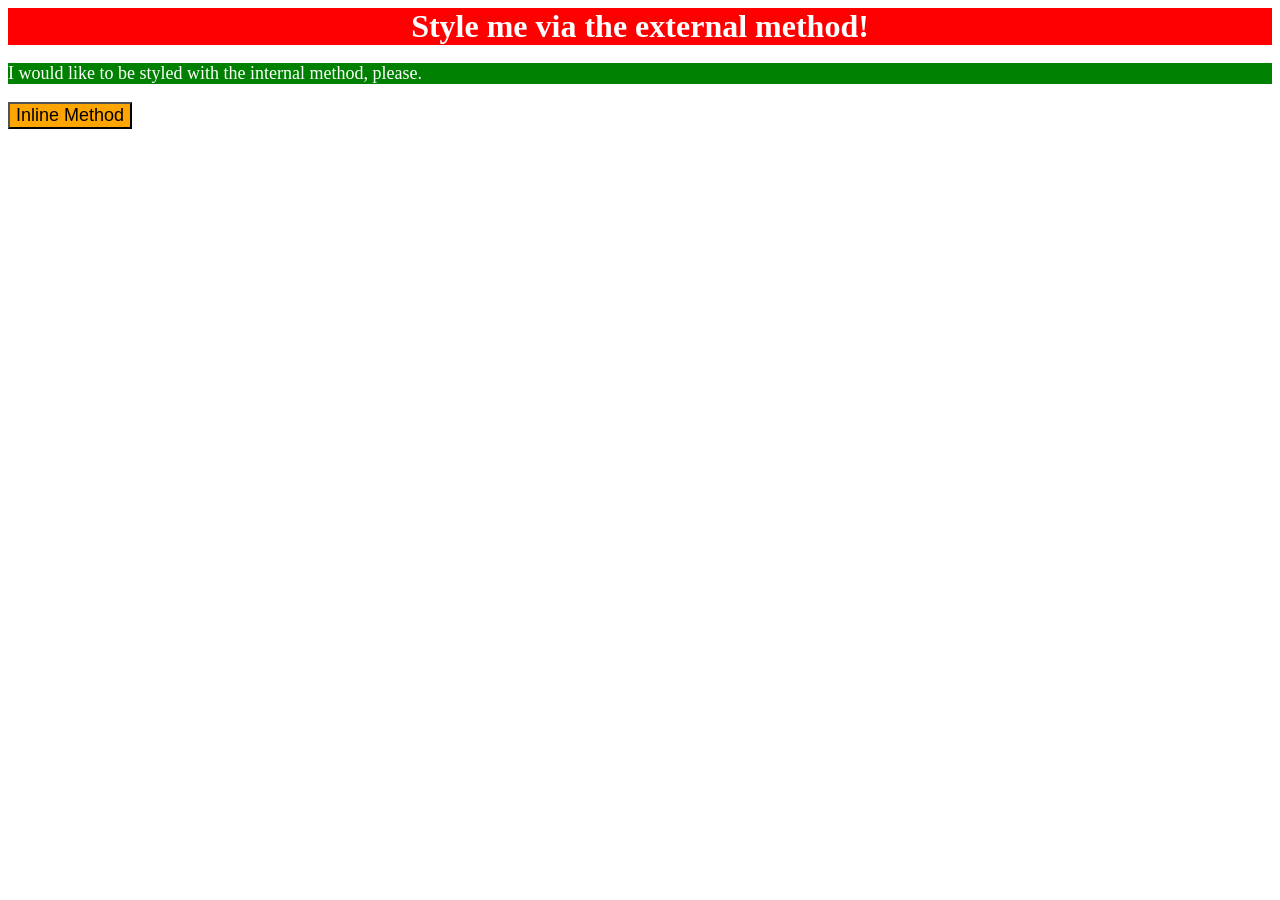
<file: foundations/intro-to-css/01-css-methods/index.html>
<!DOCTYPE html>
<html lang="en">
  <head>
    <meta charset="UTF-8">
    <meta http-equiv="X-UA-Compatible" content="IE=edge">
    <meta name="viewport" content="width=device-width, initial-scale=1.0">
    <title>Methods for Adding CSS</title>
    <link rel="stylesheet" href="styles.css">

    <style>
      p {
        background-color: green;
        color:white;
        font-size: 18px;
      }
    </style>

  </head>
  <body>
    <div>Style me via the external method!</div>
    <p>I would like to be styled with the internal method, please.</p>
    <button style="background-color: orange; font-size: 18px;">Inline Method</button>
  </body>
</html>
</file>
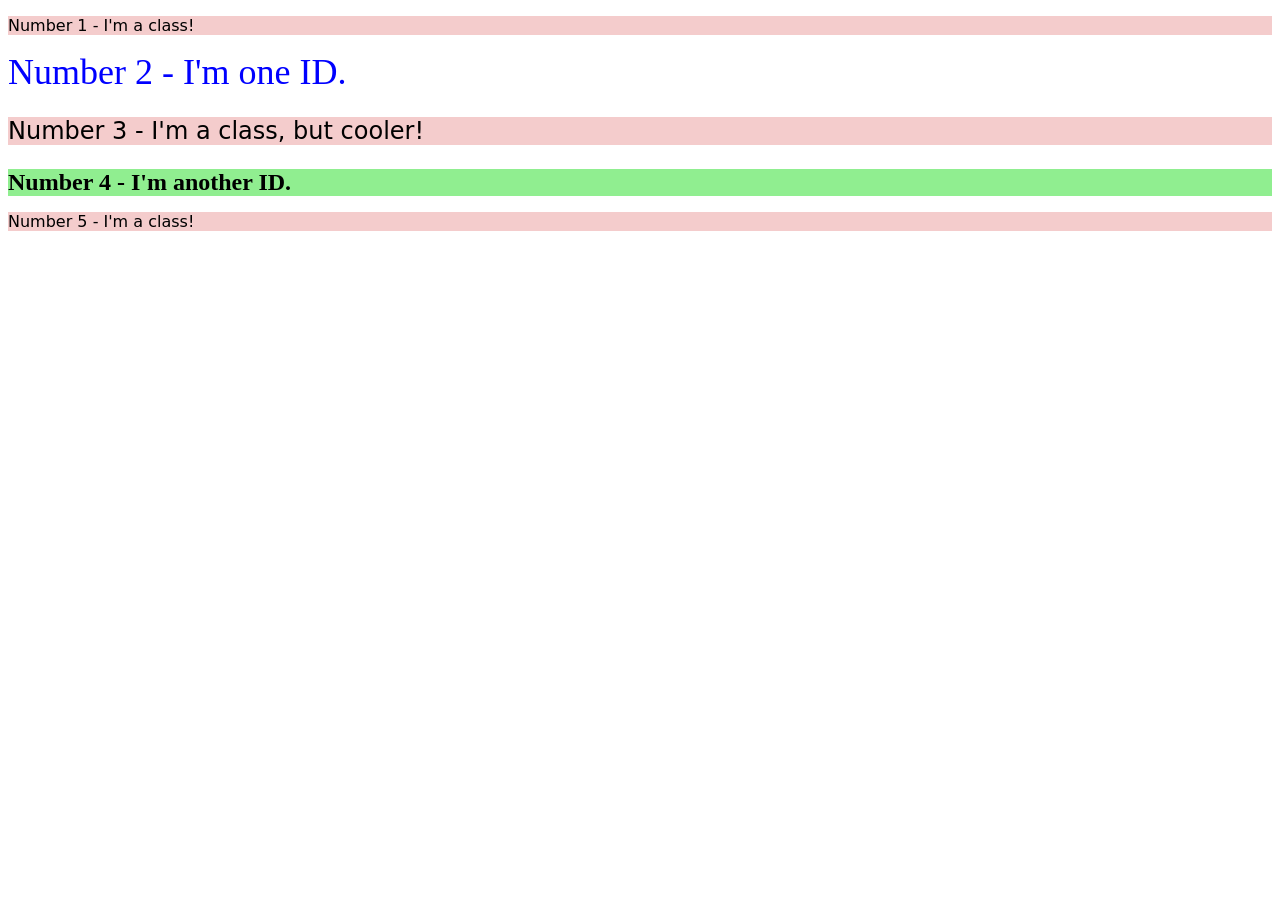
<file: foundations/intro-to-css/02-class-id-selectors/index.html>
<!DOCTYPE html>
<html lang="en">
  <head>
    <meta charset="UTF-8">
    <meta http-equiv="X-UA-Compatible" content="IE=edge">
    <meta name="viewport" content="width=device-width, initial-scale=1.0">
    <title>Class and ID Selectors</title>
    <link rel="stylesheet" href="style.css">
  </head>
  <body>
    <p class="impar">Number 1 - I'm a class!</p>
    <div id="num2">Number 2 - I'm one ID.</div>
    <p class="impar addition">Number 3 - I'm a class, but cooler!</p>
    <div id="num4">Number 4 - I'm another ID.</div>
    <p class="impar">Number 5 - I'm a class!</p>
  </body>
</html>
</file>
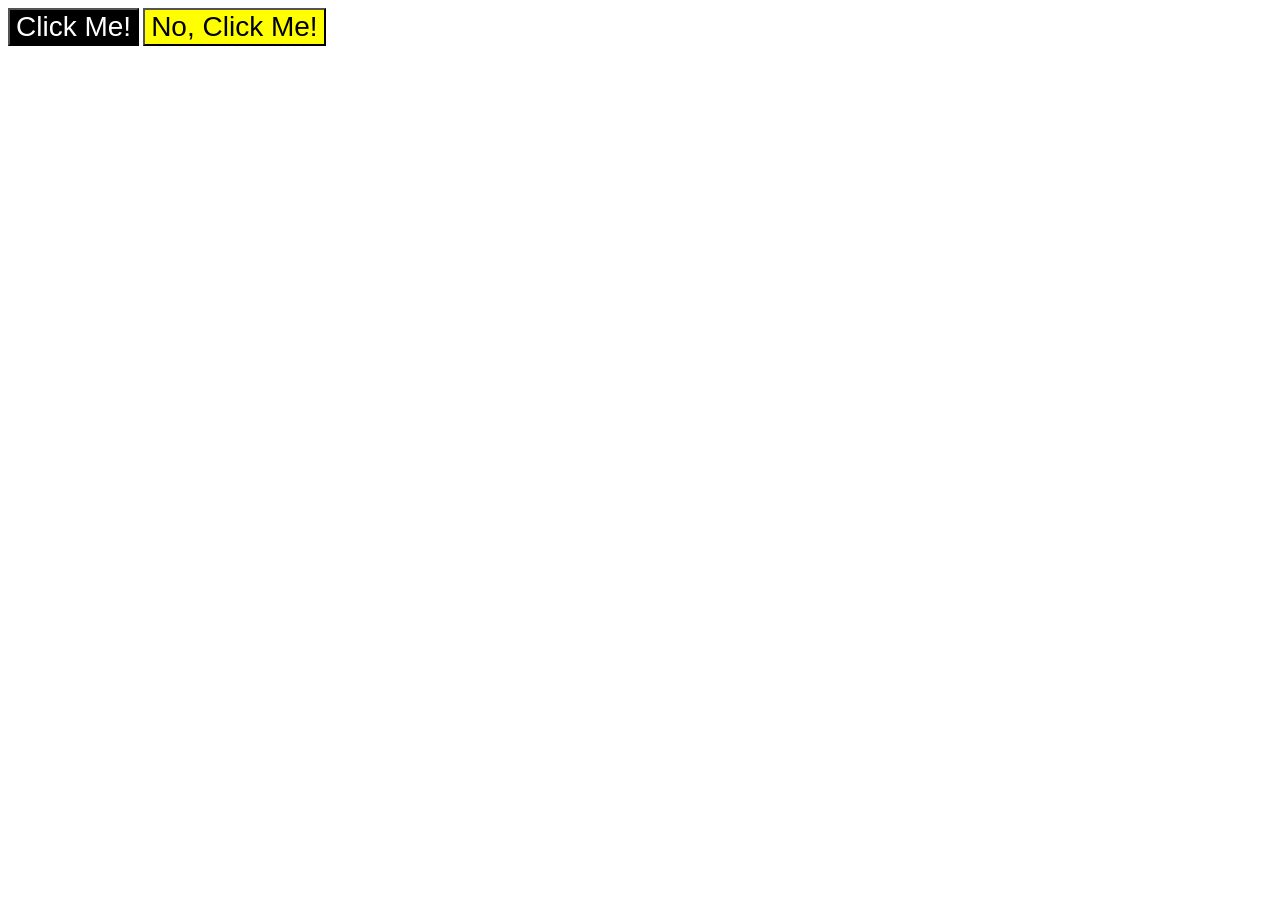
<file: foundations/intro-to-css/03-grouping-selectors/index.html>
<!DOCTYPE html>
<html lang="en">
  <head>
    <meta charset="UTF-8">
    <meta http-equiv="X-UA-Compatible" content="IE=edge">
    <meta name="viewport" content="width=device-width, initial-scale=1.0">
    <title>Grouping Selectors</title>
    <link rel="stylesheet" href="style.css">
  </head>
  <body>
    <button id="botonnegro">Click Me!</button>
    <button id="botonamarillo">No, Click Me!</button>
  </body>
</html>
</file>
<file: foundations/intro-to-css/01-css-methods/styles.css>
div {
    background-color: red;
    color: white;
    font-size: 32px;
    text-align: center;
    font-weight: bold;
}
</file>
<file: foundations/intro-to-css/02-class-id-selectors/style.css>
.impar {
    background-color: #f4cccc;
    font-family: Verdana, "DejaVu Sans", sans-serif;
}

#num2{
    color: blue;
    font-size: 36px;
}

.addition {
    font-size: 24px;
}

#num4{
    background-color: lightgreen;
    font-size: 24px;
    font-weight: bold;
}
</file>
<file: foundations/intro-to-css/03-grouping-selectors/style.css>
#botonnegro {
    background-color: black;
    color: white;
}

#botonamarillo {
    background-color: yellow;
}

#botonnegro,
#botonamarillo {
    font-size: 28px;
    font-family: Helvetica, "Times New Roman", sans-serif;
}
</file>
